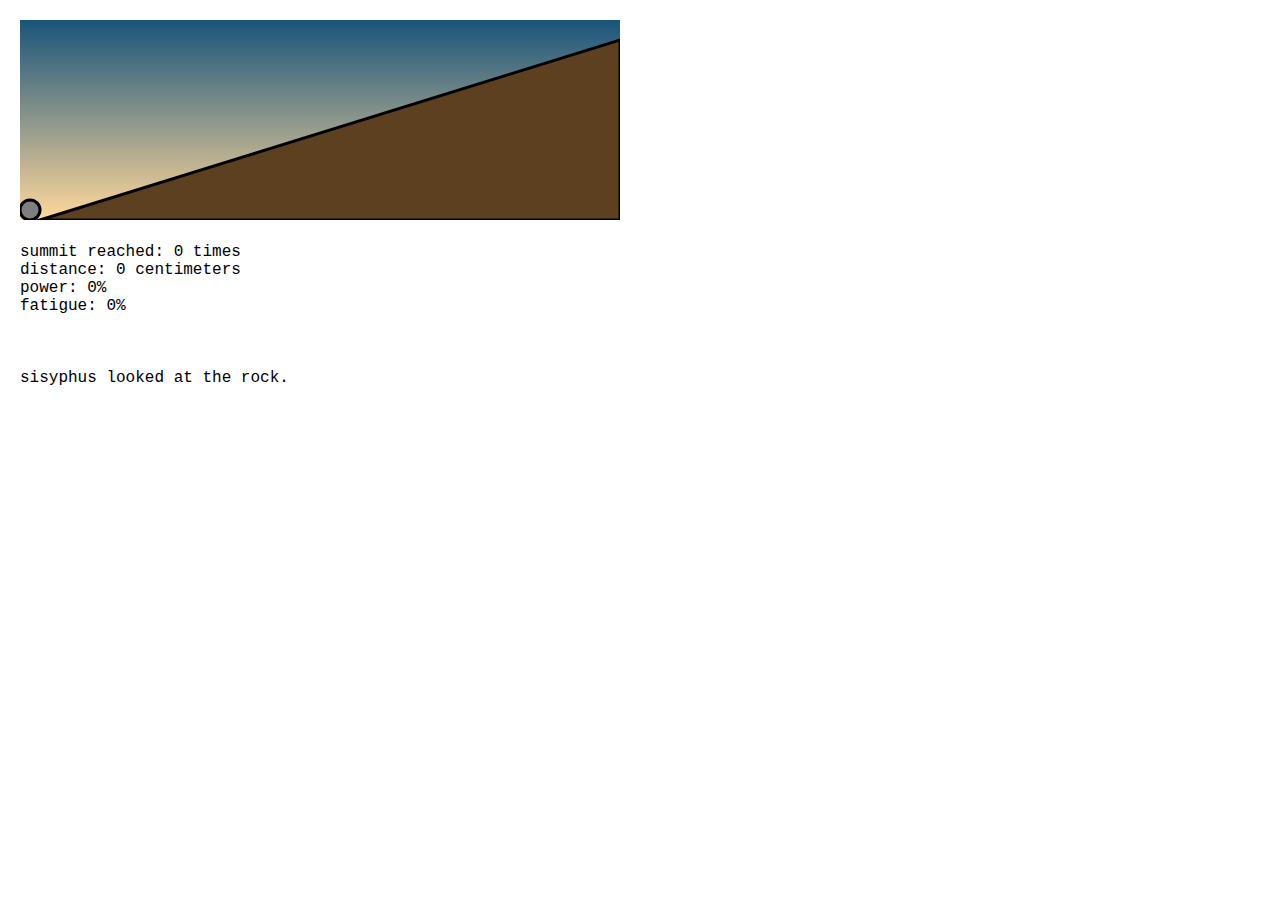
<file: index.html>
<!DOCTYPE html>
<html>
  <head>
    <meta charset="utf-8">
    <meta name="viewport" width=device-width, initial-scale=1.0, maximum-scale=1.0, user-scalable=0>

    <!-- CSS stylesheet(s) -->
    <link rel="stylesheet" type="text/css" href="css/style.css" />

    <!-- Audio Files -->
    <audio id="_1">
      <source src="assets/sounds/1_E.mp3" type="audio/mp3">
    </audio>
    <audio id="_2">
      <source src="assets/sounds/2_A.mp3" type="audio/mp3">
    </audio>
    <audio id="_3">
      <source src="assets/sounds/3_D.mp3" type="audio/mp3">
    </audio>
    <audio id="_4">
      <source src="assets/sounds/4_G.mp3" type="audio/mp3">
    </audio>
    <audio id="_5">
      <source src="assets/sounds/5_C.mp3" type="audio/mp3">
    </audio>
    <audio id="_6">
      <source src="assets/sounds/6_F.mp3" type="audio/mp3">
    </audio>
    <audio id="_end">
      <source src="assets/sounds/end.mp3" type="audio/mp3">
    </audio>

    <!-- Libraries -->
    <script
src="https://code.jquery.com/jquery-3.3.1.min.js"
integrity="sha256-FgpCb/KJQlLNfOu91ta32o/NMZxltwRo8QtmkMRdAu8="
crossorigin="anonymous"></script>

    <!-- My script(s) -->
    <script src="js/script.js"></script>
    <script src="js/libraries/p5.min.js"></script>

  </head>

  <body>
    <div id="mountain"></div>
    <br>
    summit reached: <span id = "summitCount"></span> times
    <br>
    distance: <span id = "rockDistance"></span> centimeters
    <br>
    power: <span id = "powerLevel"></span>%
    <br>
    fatigue: <span id = "fatigueLevel"></span>%
    <br><br>
    <br><br>
    <span id = "textLog"><span id = "slip"></span></span>
    <br>

  </body>

</html>
</file>
<file: css/style.css>
/*********************************************

This is the style file for this project.

**********************************************/

body {
  font-family: Courier, monospace;
  width: 600px;
  margin-left: 20px;
  margin-top: 20px;
}

div {
  margin-top: 1em;
}

.focus {
background-color: yellow;
}

.push {
background-color: red;
}

.logFade {

}
</file>
